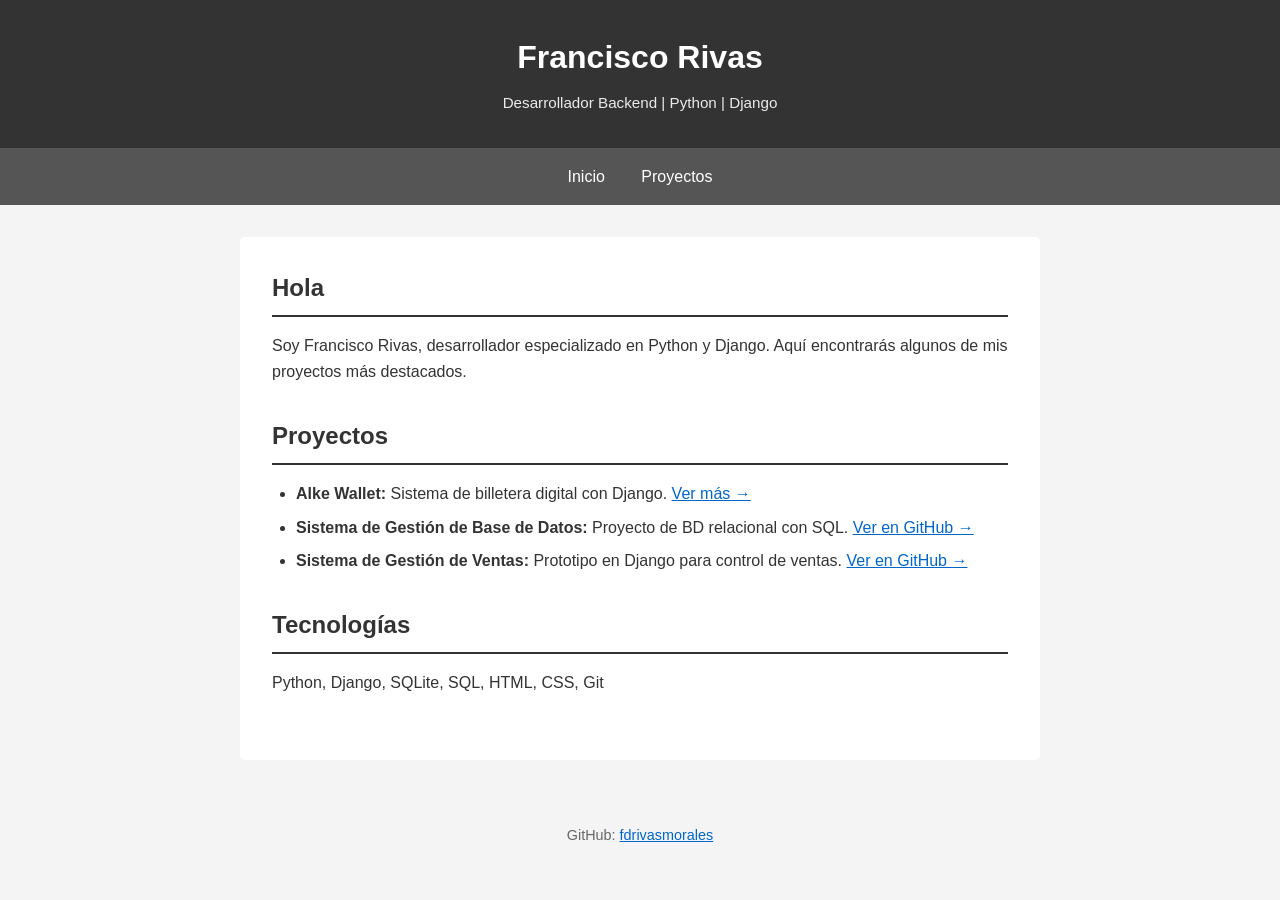
<file: index.html>
<!DOCTYPE html>
<html lang="es">
<head>
    <meta charset="UTF-8">
    <meta name="viewport" content="width=device-width, initial-scale=1.0">
    <title>Francisco Rivas - Desarrollador</title>
    <link rel="stylesheet" href="styles.css">
</head>
<body>
    <header>
        <h1>Francisco Rivas</h1>
        <p>Desarrollador Backend | Python | Django</p>
    </header>

    <nav>
        <a href="index.html">Inicio</a>
        <a href="caso-estudio.html">Proyectos</a>
    </nav>

    <main>
        <section>
            <h2>Hola</h2>
            <p>Soy Francisco Rivas, desarrollador especializado en Python y Django. 
            Aquí encontrarás algunos de mis proyectos más destacados.</p>
        </section>

        <section>
            <h2>Proyectos</h2>
            <ul>
                <li><strong>Alke Wallet:</strong> Sistema de billetera digital con Django. 
                <a href="caso-estudio.html">Ver más →</a></li>
                
                <li><strong>Sistema de Gestión de Base de Datos:</strong> Proyecto de BD relacional con SQL. 
                <a href="https://github.com/fdrivasmorales/ProyectoM5_FranciscoRivasMorales">Ver en GitHub →</a></li>
                
                <li><strong>Sistema de Gestión de Ventas:</strong> Prototipo en Django para control de ventas. 
                <a href="https://github.com/fdrivasmorales/prototipo_sistema_ventas">Ver en GitHub →</a></li></li>
            </ul>
        </section>

        <section>
            <h2>Tecnologías</h2>
            <p>Python, Django, SQLite, SQL, HTML, CSS, Git</p>
        </section>
    </main>

    <footer>
        <p>GitHub: <a href="https://github.com/fdrivasmorales">fdrivasmorales</a></p>
</file>
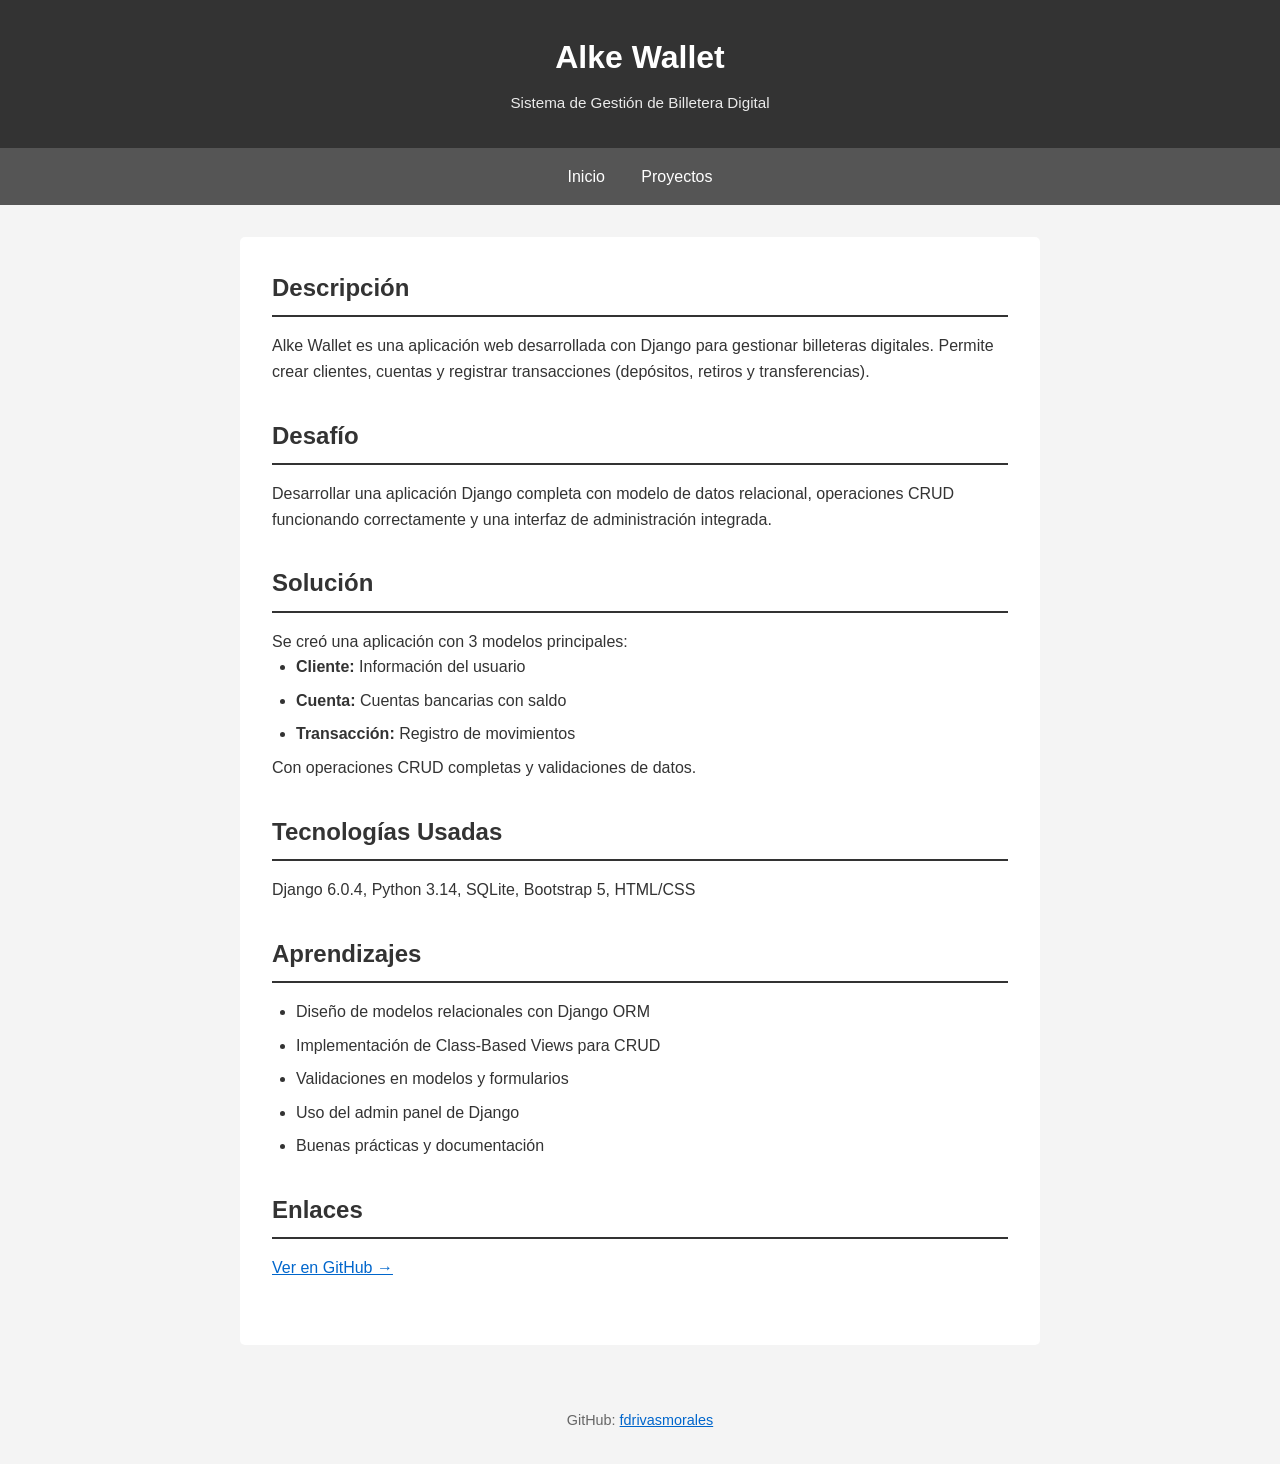
<file: caso-estudio.html>
<!DOCTYPE html>
<html lang="es">
<head>
    <meta charset="UTF-8">
    <meta name="viewport" content="width=device-width, initial-scale=1.0">
    <title>Alke Wallet - Caso de Estudio</title>
    <link rel="stylesheet" href="styles.css">
</head>
<body>
    <header>
        <h1>Alke Wallet</h1>
        <p>Sistema de Gestión de Billetera Digital</p>
    </header>

    <nav>
        <a href="index.html">Inicio</a>
        <a href="caso-estudio.html">Proyectos</a>
    </nav>

    <main>
        <section>
            <h2>Descripción</h2>
            <p>Alke Wallet es una aplicación web desarrollada con Django para gestionar billeteras digitales. 
            Permite crear clientes, cuentas y registrar transacciones (depósitos, retiros y transferencias).</p>
        </section>

        <section>
            <h2>Desafío</h2>
            <p>Desarrollar una aplicación Django completa con modelo de datos relacional, 
            operaciones CRUD funcionando correctamente y una interfaz de administración integrada.</p>
        </section>

        <section>
            <h2>Solución</h2>
            <p>Se creó una aplicación con 3 modelos principales:</p>
            <ul>
                <li><strong>Cliente:</strong> Información del usuario</li>
                <li><strong>Cuenta:</strong> Cuentas bancarias con saldo</li>
                <li><strong>Transacción:</strong> Registro de movimientos</li>
            </ul>
            <p>Con operaciones CRUD completas y validaciones de datos.</p>
        </section>

        <section>
            <h2>Tecnologías Usadas</h2>
            <p>Django 6.0.4, Python 3.14, SQLite, Bootstrap 5, HTML/CSS</p>
        </section>

        <section>
            <h2>Aprendizajes</h2>
            <ul>
                <li>Diseño de modelos relacionales con Django ORM</li>
                <li>Implementación de Class-Based Views para CRUD</li>
                <li>Validaciones en modelos y formularios</li>
                <li>Uso del admin panel de Django</li>
                <li>Buenas prácticas y documentación</li>
            </ul>
        </section>

        <section>
            <h2>Enlaces</h2>
            <p><a href="https://github.com/fdrivasmorales/ProyectoM7_FranciscoRivasMorales-">Ver en GitHub →</a></p>
        </section>
    </main>

    <footer>
        <p>GitHub: <a href="https://github.com/fdrivasmorales">fdrivasmorales</a></p>
    </footer>
</body>
</html>
</file>
<file: styles.css>
* {
    margin: 0;
    padding: 0;
    box-sizing: border-box;
}

body {
    font-family: Arial, sans-serif;
    line-height: 1.6;
    color: #333;
    background-color: #f4f4f4;
}

header {
    background-color: #333;
    color: white;
    padding: 2rem;
    text-align: center;
}

header h1 {
    margin-bottom: 0.5rem;
}

header p {
    font-size: 0.95rem;
    opacity: 0.9;
}

nav {
    background-color: #555;
    padding: 1rem;
    text-align: center;
}

nav a {
    color: white;
    text-decoration: none;
    margin: 0 1rem;
}

nav a:hover {
    text-decoration: underline;
}

main {
    max-width: 800px;
    margin: 2rem auto;
    padding: 0 1rem;
    background-color: white;
    padding: 2rem;
    border-radius: 5px;
}

section {
    margin-bottom: 2rem;
}

section h2 {
    color: #333;
    border-bottom: 2px solid #333;
    padding-bottom: 0.5rem;
    margin-bottom: 1rem;
}

ul {
    margin-left: 1.5rem;
}

li {
    margin-bottom: 0.5rem;
}

a {
    color: #0066cc;
}

a:hover {
    text-decoration: underline;
}

footer {
    text-align: center;
    padding: 2rem;
    color: #666;
    font-size: 0.9rem;
}
</file>
